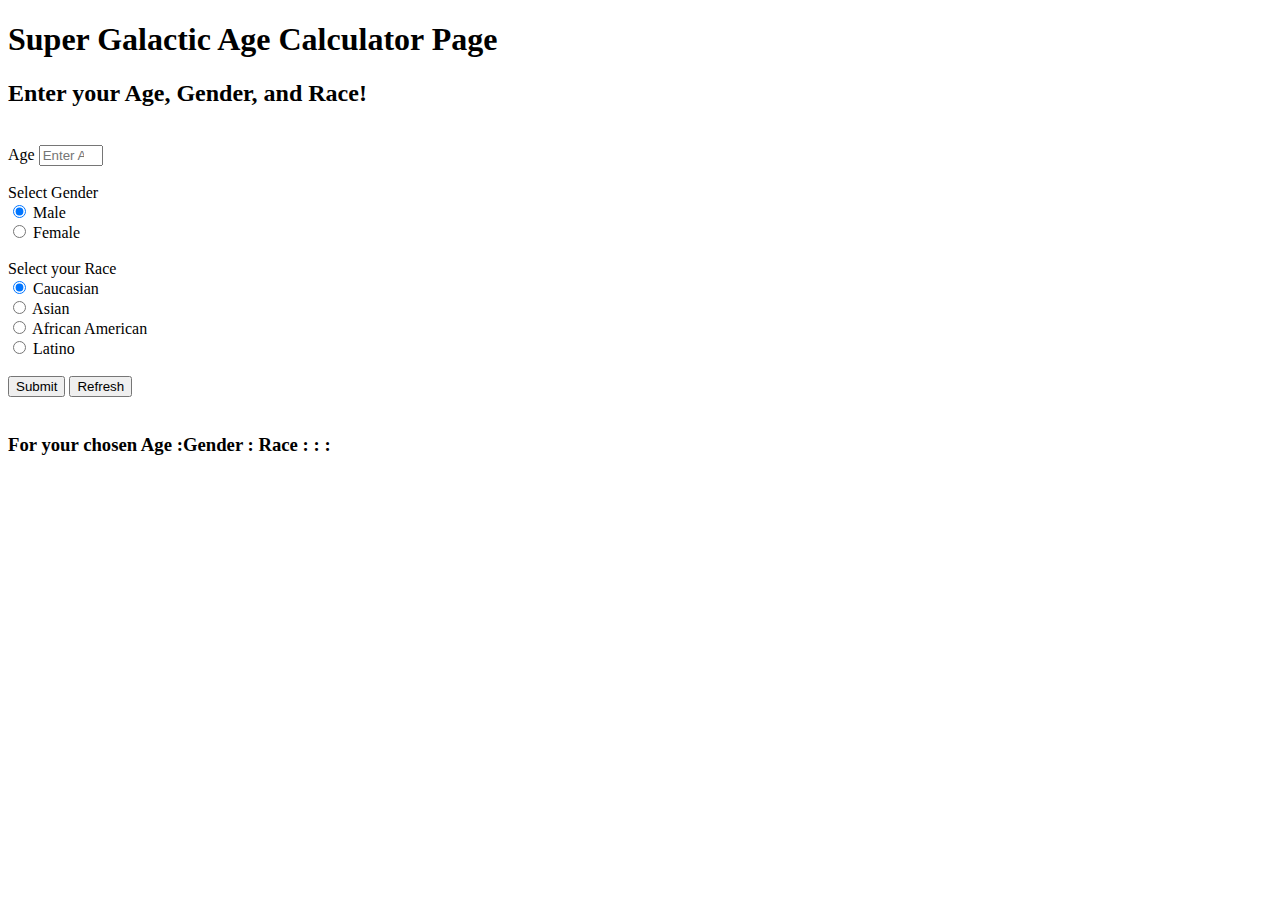
<file: src/index.html>
<!DOCTYPE html>
<html lang="en">

<head>
  <meta charset="UTF-8">
  <meta name="viewport" content="width=device-width, initial-scale=1.0">
  <title>Age Calculator</title>
</head>

<body>
  <div class="container">
    <h1><span class="coralColor">Super Galactic Age Calculator</span> Page </h1>
    <div class="jumbotron">
      <h2>Enter your Age, Gender, and Race!</h2>
      <br>
      <form id="formOne" name="ageCalculator">
        <div class="form-group">
          <label for="age">Age</label>
          <input id="age" class="form-control" required type="number" name="age" min="1" max="150" step="1" placeholder="Enter Age" />
        </div>
        <br>
        <label>Select Gender</label>
        <div class="radio">
          <label>
            <input type="radio" name="sex" value="male" checked>
            Male
          </label>
        </div>
        <div class="radio">
          <label>
            <input type="radio" name="sex" value="female">
            Female
          </label>
        </div>
        <br>
        <label>Select your Race</label>
        <div class="radio">
          <label>
            <input type="radio" name="race" value="caucasian" checked>
            Caucasian
          </label>
        </div>
        <div class="radio">
          <label>
            <input type="radio" name="race" value="asian">
            Asian
          </label>
        </div>
        <div class="radio">
          <label>
            <input type="radio" name="race" value="africanAmerican">
            African American
          </label>
        </div>
        <div class="radio">
          <label>
            <input type="radio" name="race" value="latino">
            Latino
          </label>
        </div>
        <br>
        <button type="submit" id="submit" class="btn btn-success">Submit</button>
        <button type="submit" id="restart" class="btn btn-danger">Refresh</button>
        <br>
        <br>
        <div id="output">
          <h3><span id="h3ID">For your chosen <span class="goldColor">Age</span><span class="blackColor"> :</span><span class="goldColor">Gender</span><span class="blackColor"> : </span><span class="goldColor">Race</span><span class="blackColor"> : : : </span><span id="ageSecRace"></span></span></h3>
          <blockquote class="blockquote fontResult">
            <ul id="planetAge"></ul>
          </blockquote>
        </div>
      </form>
    </div>
  </div>
</body>

</html>
</file>
